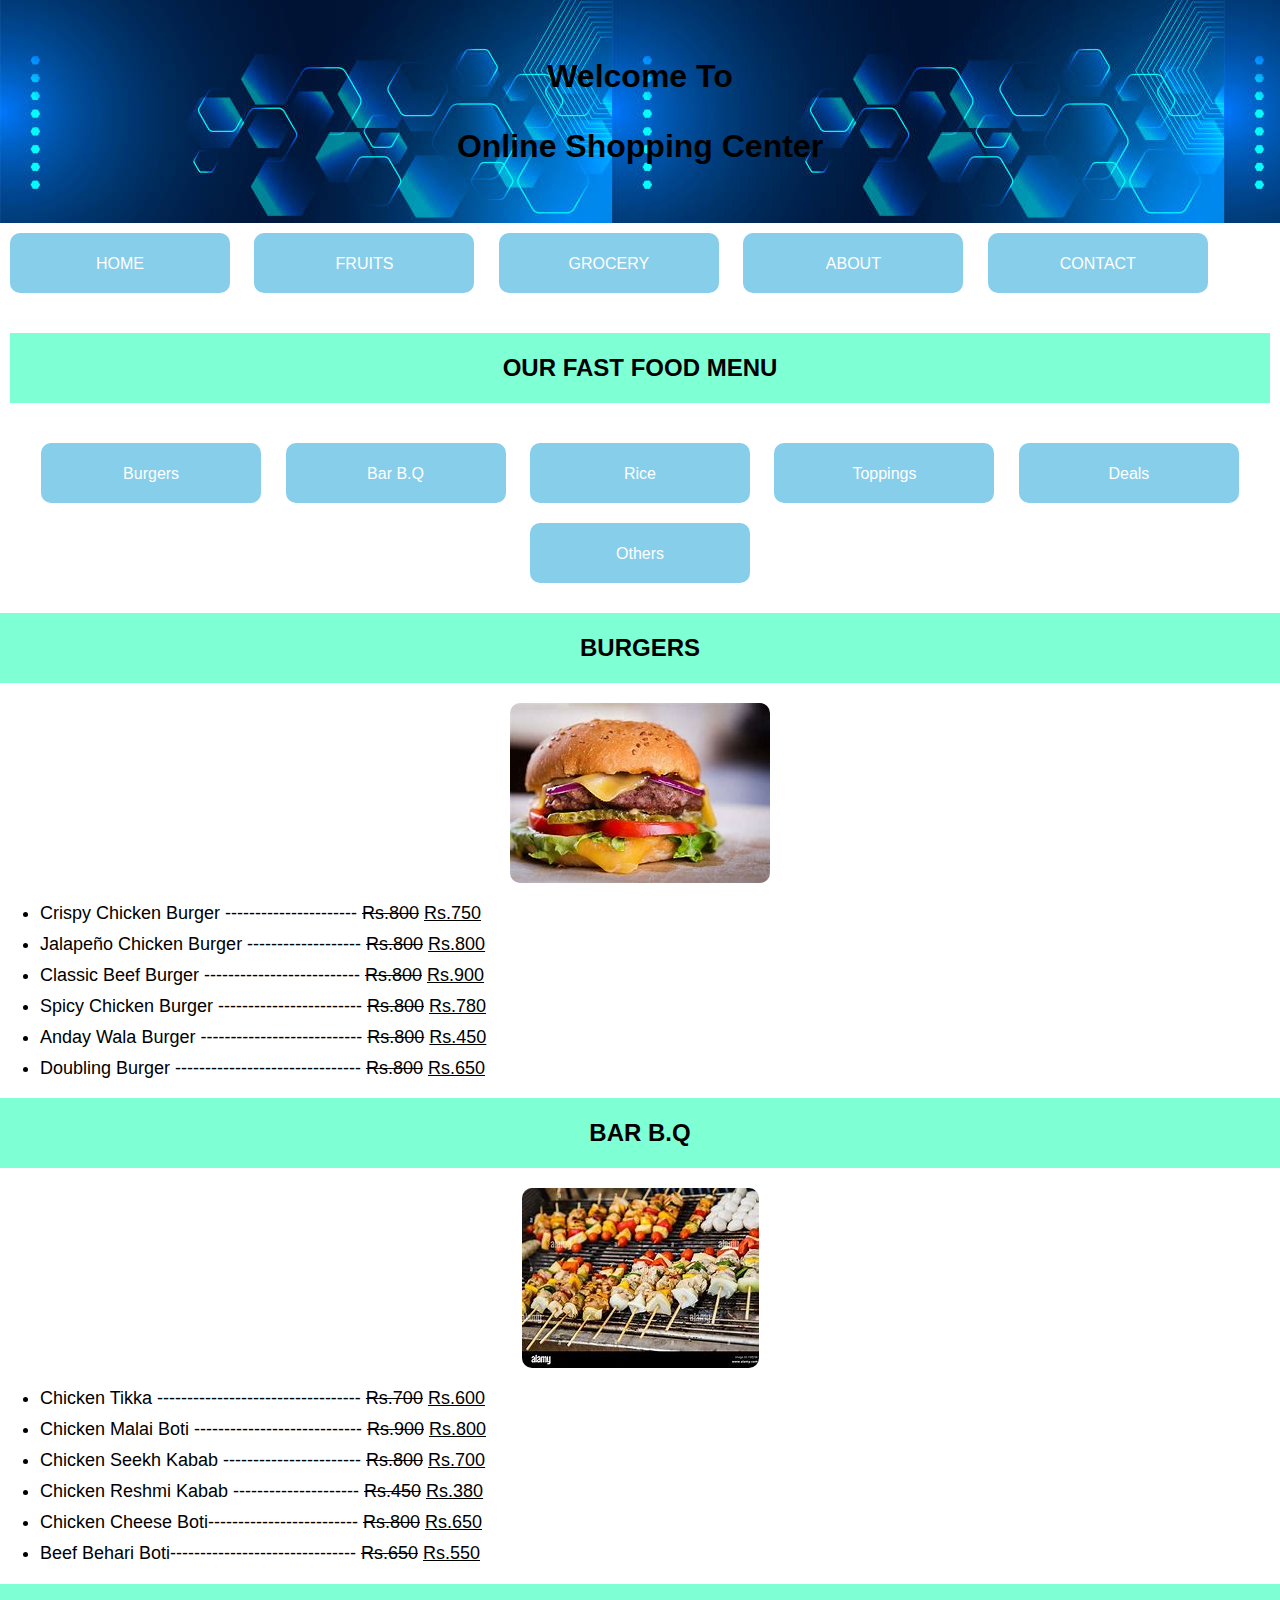
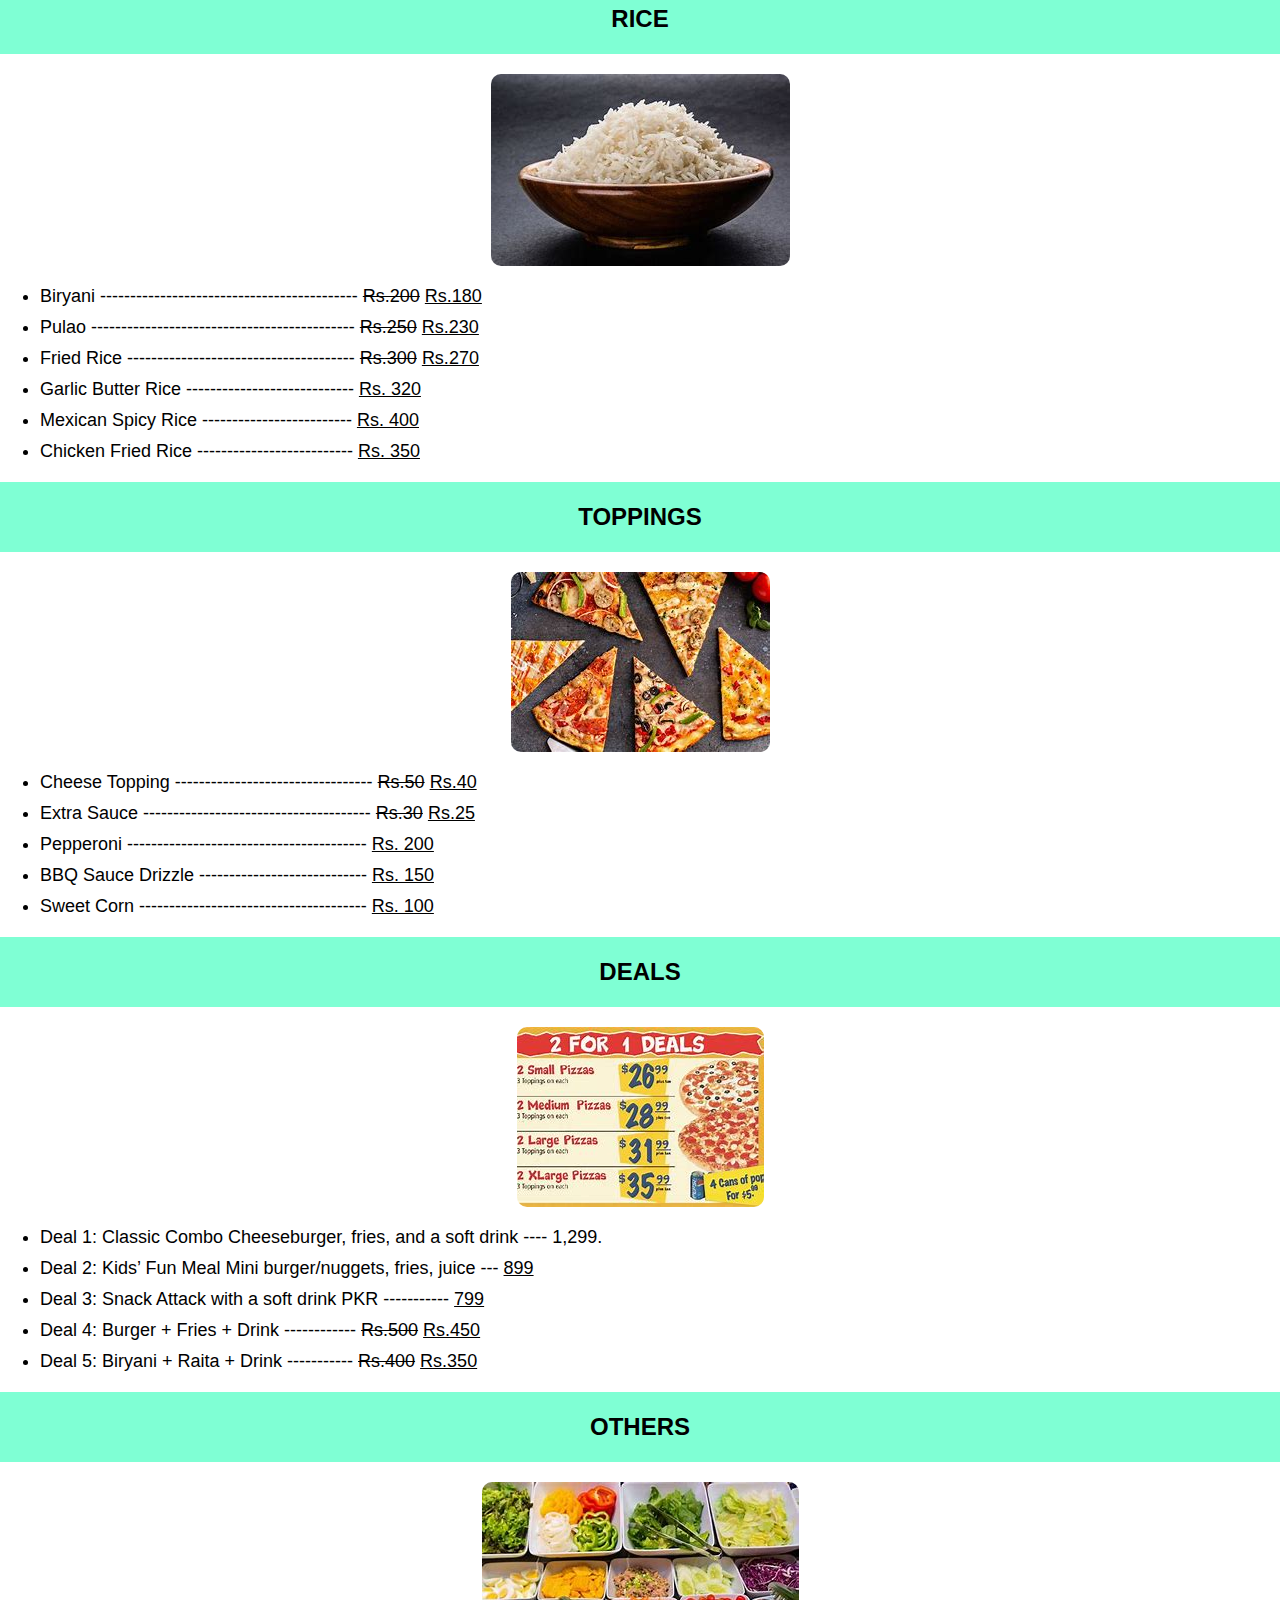
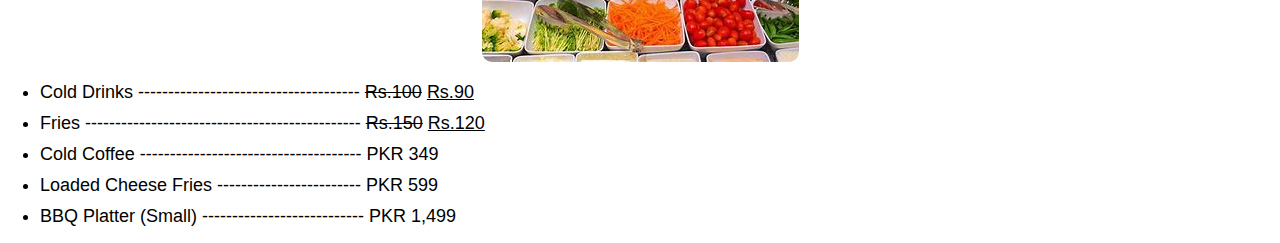
<file: index.html>
<!DOCTYPE html>
<html lang="en">
<head>
    <meta charset="UTF-8">
    <meta name="viewport" content="width=device-width, initial-scale=1.0">
    <title>Online Shopping Center</title>
    <link rel="stylesheet" href="style.css">
</head>
<body id="home">
    <div class="head">
        <center>
            <h1>Welcome To<br>Online Shopping Center</h1>
        </center>
    </div>

    <div class="nav-buttons">
        <button class="hover-button"><a href="../index.html">HOME</a></button>
        <button class="hover-button"><a href="fruit.html">FRUITS</a></button>
        <button class="hover-button"><a href="grocery.html">GROCERY</a></button>
        <button class="hover-button"><a href="about.html">ABOUT</a></button>
        <button class="hover-button"><a href="contect.html">CONTACT</a></button>
    </div>

    <center id="menu">
        <h2>OUR FAST FOOD MENU</h2>
    </center>
    <center>
        <button class="hover-button"><a href="#burgers">Burgers</a></button>
        <button class="hover-button"><a href="#barbq">Bar B.Q</a></button>
        <button class="hover-button"><a href="#rice">Rice</a></button>
        <button class="hover-button"><a href="#toppings">Toppings</a></button>
        <button class="hover-button"><a href="#deals">Deals</a></button>
        <button class="hover-button"><a href="#others">Others</a></button>
    </center>

    <center>
        <h2 id="burgers">BURGERS</h2>
        <img src="assets/OIP.jpg" alt="">
    </center>
    <ul>
        <li>Crispy Chicken Burger ---------------------- <s>Rs.800</s> <u>Rs.750</u></li>
        <li>Jalapeño Chicken Burger ------------------- <s>Rs.800</s> <u>Rs.800</u></li>
        <li>Classic Beef Burger -------------------------- <s>Rs.800</s> <u>Rs.900</u></li>
        <li>Spicy Chicken Burger ------------------------ <s>Rs.800</s> <u>Rs.780</u></li>
        <li>Anday Wala Burger --------------------------- <s>Rs.800</s> <u>Rs.450</u></li>
        <li>Doubling Burger ------------------------------- <s>Rs.800</s> <u>Rs.650</u></li>
    </ul>

    <center>
        <h2 id="barbq">BAR B.Q</h2>
        <img src="assets/OIP (1).jpg" alt="">
    </center>
    <ul>
        <li>Chicken Tikka ---------------------------------- <s>Rs.700</s> <u>Rs.600</u></li>
        <li>Chicken Malai Boti ---------------------------- <s>Rs.900</s> <u>Rs.800</u></li>
        <li>Chicken Seekh Kabab ----------------------- <s>Rs.800</s> <u>Rs.700</u></li>
        <li>Chicken Reshmi Kabab --------------------- <s>Rs.450</s> <u>Rs.380</u></li>
        <li>Chicken Cheese Boti------------------------- <s>Rs.800</s> <u>Rs.650</u></li>
        <li>Beef Behari Boti------------------------------- <s>Rs.650</s> <u>Rs.550</u></li>
    </ul>

    <center>
        <h2 id="rice">RICE</h2>
        <img src="assets/download.jpg" alt="">
    </center>
    <ul>
        <li>Biryani ------------------------------------------- <s>Rs.200</s> <u>Rs.180</u></li>
        <li>Pulao -------------------------------------------- <s>Rs.250</s> <u>Rs.230</u></li>
        <li>Fried Rice -------------------------------------- <s>Rs.300</s> <u>Rs.270</u></li>
        <li>Garlic Butter Rice ---------------------------- <u>Rs. 320</u></li>
        <li>Mexican Spicy Rice ------------------------- <u>Rs. 400</u></li>
        <li>Chicken Fried Rice -------------------------- <u>Rs. 350</u></li>
    </ul>

    <center>
        <h2 id="toppings">TOPPINGS</h2>
        <img src="assets/download (1).jpg" alt="">
    </center>
    <ul>
        <li>Cheese Topping --------------------------------- <s>Rs.50</s> <u>Rs.40</u></li>
        <li>Extra Sauce -------------------------------------- <s>Rs.30</s> <u>Rs.25</u></li>
        <li>Pepperoni ---------------------------------------- <u>Rs. 200</u></li>
        <li>BBQ Sauce Drizzle ---------------------------- <u>Rs. 150</u></li>
        <li>Sweet Corn -------------------------------------- <u>Rs. 100</u></li>
    </ul>

    <center>
        <h2 id="deals">DEALS</h2>
        <img src="assets/OIF.jpg" alt="">
    </center>
    <ul>
        <li>Deal 1: Classic Combo Cheeseburger, fries, and a soft drink ---- 1,299.</li>
        <li>Deal 2: Kids’ Fun Meal Mini burger/nuggets, fries, juice --- <u>899</u></li>
        <li>Deal 3: Snack Attack with a soft drink PKR ----------- <u>799</u></li>
        <li>Deal 4: Burger + Fries + Drink ------------ <s>Rs.500</s> <u>Rs.450</u></li>
        <li>Deal 5: Biryani + Raita + Drink ----------- <s>Rs.400</s> <u>Rs.350</u></li>
    </ul>

    <center>
        <h2 id="others">OTHERS</h2>
        <img src="assets/OIP (2).jpg" alt="">
    </center>
    <ul>
        <li>Cold Drinks ------------------------------------- <s>Rs.100</s> <u>Rs.90</u></li>
        <li>Fries ---------------------------------------------- <s>Rs.150</s> <u>Rs.120</u></li>
        <li>Cold Coffee ------------------------------------- PKR 349</li>
        <li>Loaded Cheese Fries ------------------------ PKR 599</li>
        <li>BBQ Platter (Small) --------------------------- PKR 1,499</li>
    </ul>
</body>
</html>
</file>
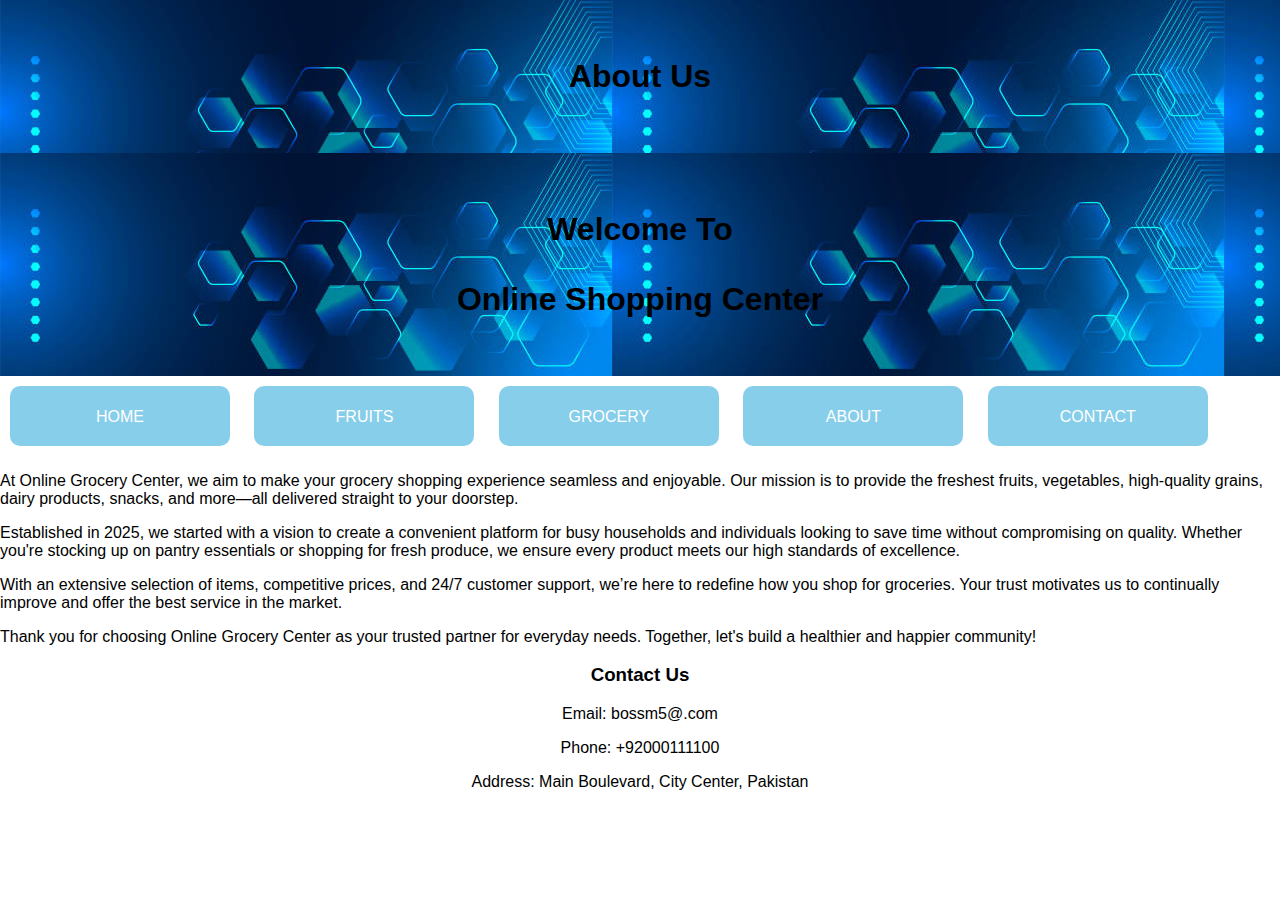
<file: about.html>
<!DOCTYPE html>
<html lang="en">
<head>
    <meta charset="UTF-8">
    <meta name="viewport" content="width=device-width, initial-scale=1.0">
    <title>About Us - Online Grocery Center</title>
    <link rel="stylesheet" href="style.css">
</head>
<body id="about">
    <div class="head">
        <center>
            <h1>About Us</h1>
        </center>
    </div>

    <div class="about-section">
        <div class="head">
            <center>
                <h1>Welcome To<br>Online Shopping Center</h1>
            </center>
        </div>

        <div class="nav-buttons">
            <button class="hover-button"><a href="index.html">HOME</a></button>
            <button class="hover-button"><a href="fruit.html">FRUITS</a></button>
            <button class="hover-button"><a href="grocery.html">GROCERY</a></button>
            <button class="hover-button"><a href="../about.html">ABOUT</a></button>
            <button class="hover-button"><a href="contect.html">CONTACT</a></button>
        </div>

        <p>
            At Online Grocery Center, we aim to make your grocery shopping experience seamless and enjoyable. Our mission is to provide the freshest fruits, vegetables, high-quality grains, dairy products, snacks, and more—all delivered straight to your doorstep.  
        </p>
        <p>
            Established in 2025, we started with a vision to create a convenient platform for busy households and individuals looking to save time without compromising on quality. Whether you're stocking up on pantry essentials or shopping for fresh produce, we ensure every product meets our high standards of excellence.
        </p>
        <p>
            With an extensive selection of items, competitive prices, and 24/7 customer support, we’re here to redefine how you shop for groceries. Your trust motivates us to continually improve and offer the best service in the market.
        </p>
        <p>
            Thank you for choosing Online Grocery Center as your trusted partner for everyday needs. Together, let's build a healthier and happier community!
        </p>
    </div>

    <div class="contact-info">
        <center>
            <h3>Contact Us</h3>
            <p>Email: bossm5@.com</p>
            <p>Phone: +92000111100</p>
            <p>Address: Main Boulevard, City Center, Pakistan</p>
        </center>
    </div>
</body>
</html>
</file>
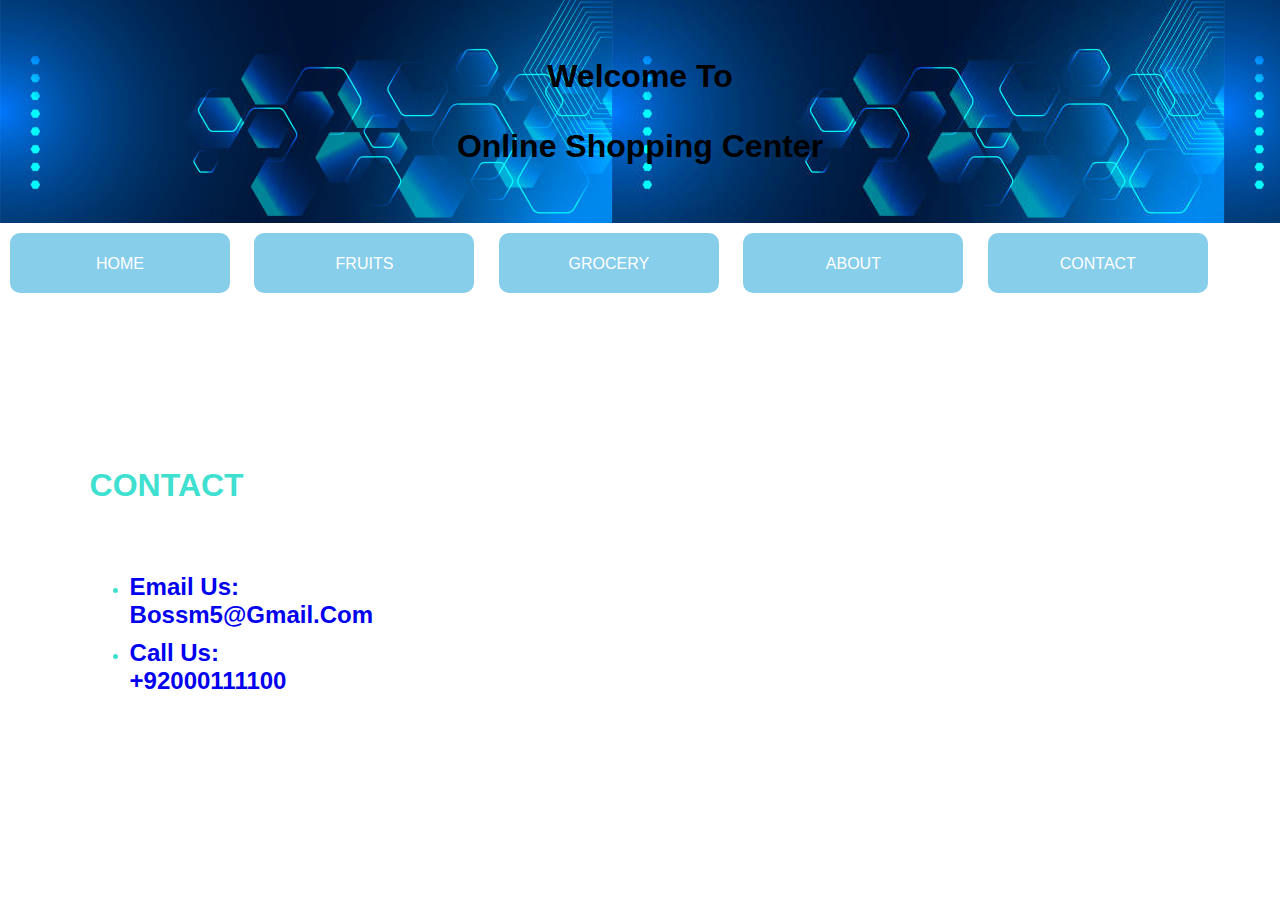
<file: contect.html>
<!DOCTYPE html>
<html lang="en">
<head>
    <meta charset="UTF-8">
    <meta name="viewport" content="width=device-width, initial-scale=1.0">
    <title>Document</title>
    <link rel="stylesheet" href="style.css">
</head>
<body id="contact">
    <div class="head">
        <center>
            <h1>Welcome To<br>Online Shopping Center</h1>
        </center>
    </div>

    <div class="nav-buttons">
        <button class="hover-button"><a href="index.html">HOME</a></button>
        <button class="hover-button"><a href="fruit.html">FRUITS</a></button>
        <button class="hover-button"><a href="contect.html">GROCERY</a></button>
        <button class="hover-button"><a href="about.html">ABOUT</a></button>
        <button class="hover-button"><a href="../contect.html">CONTACT</a></button>
    </div>
    <br> 
    <br>
    <div style="display: flex;">
    <h6 style="margin-left: 7%; margin-top: 10%; color:turquoise;  text-transform: capitalize; font-size: xx-large; ">CONTACT 
        <br>
        <br>
        <div>
          <ul>
            <li>
              <a href="mailto:hungerhustle@gmail.com" style="font-size:x-large; text-decoration: none;" >Email Us: <br>bossm5@gmail.com </a>    
            </li> 
            <li>  
                <a href= "tellto:+92000111100" style="font-size:x-large; text-decoration: none;">Call Us: <br>+92000111100 </a>
            </li> 

          </ul>
        </div>
    </h6>
</div>
</body>
</html>
</file>
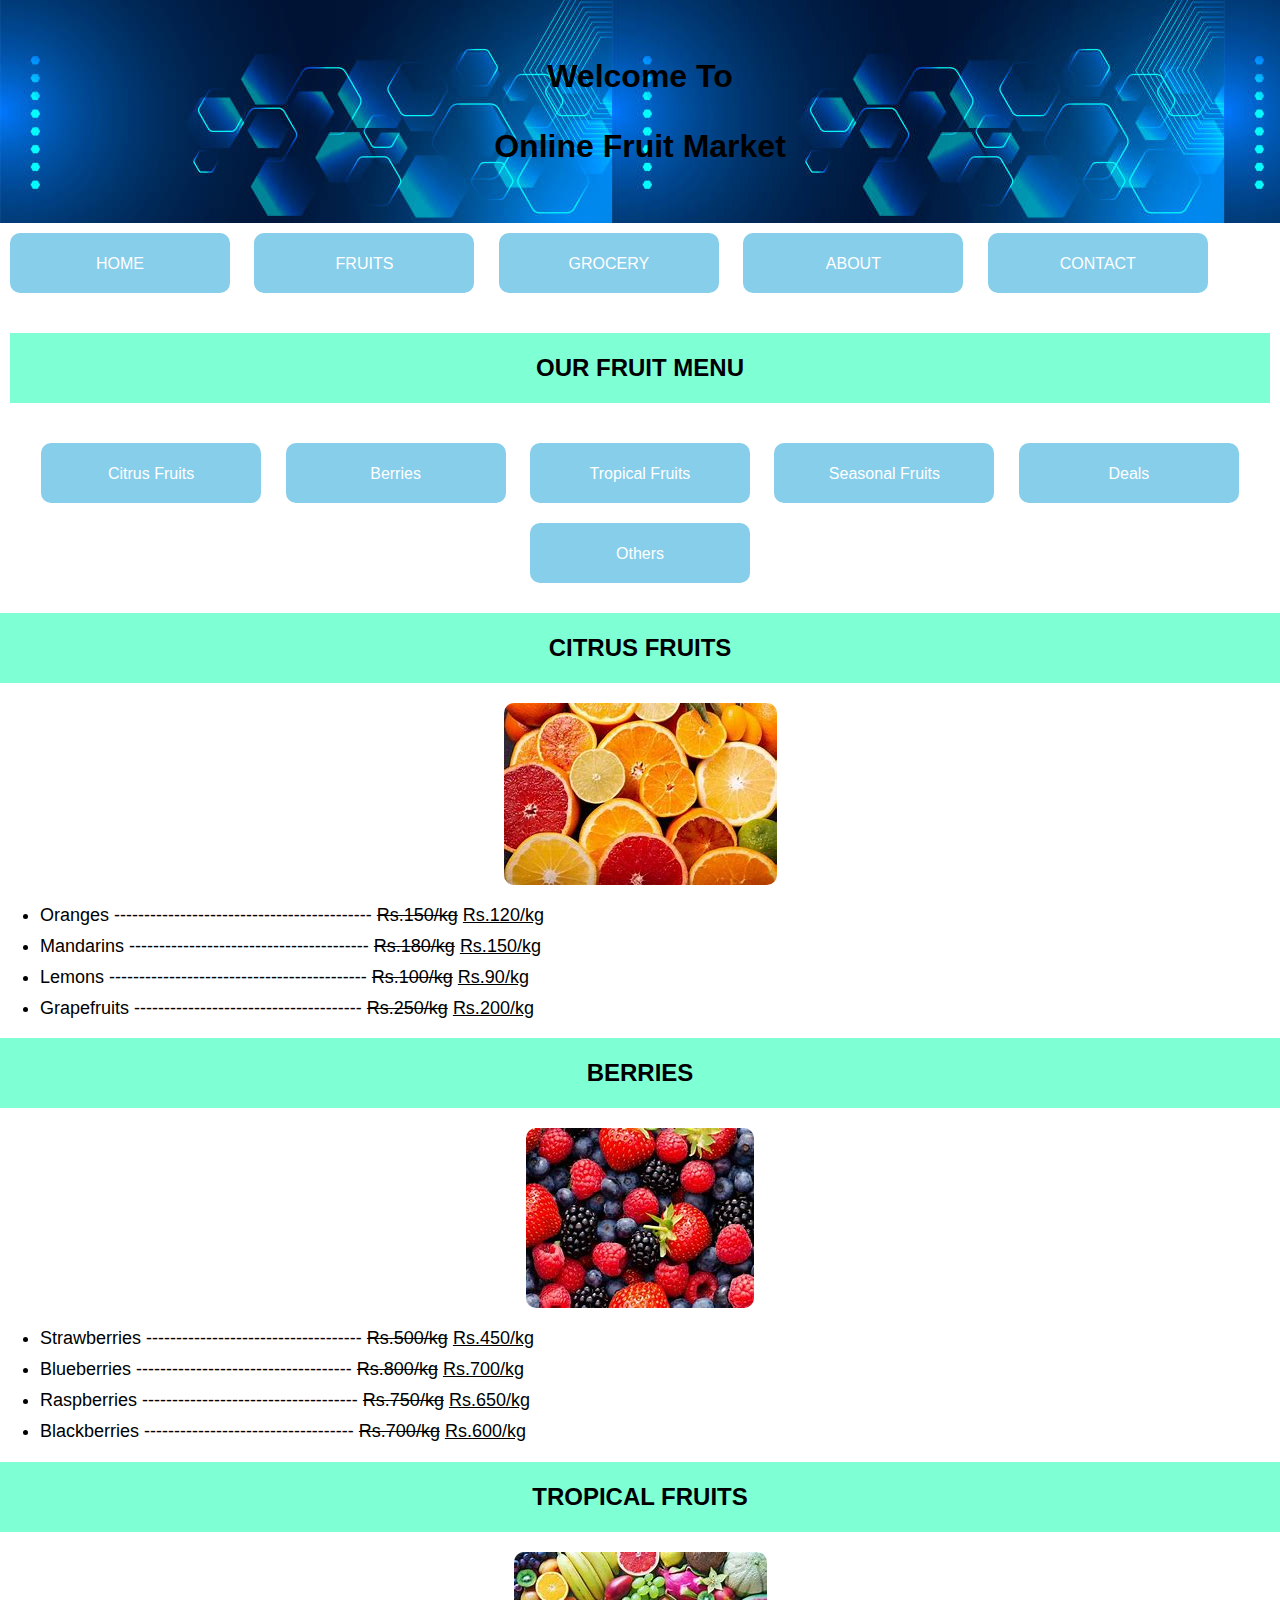
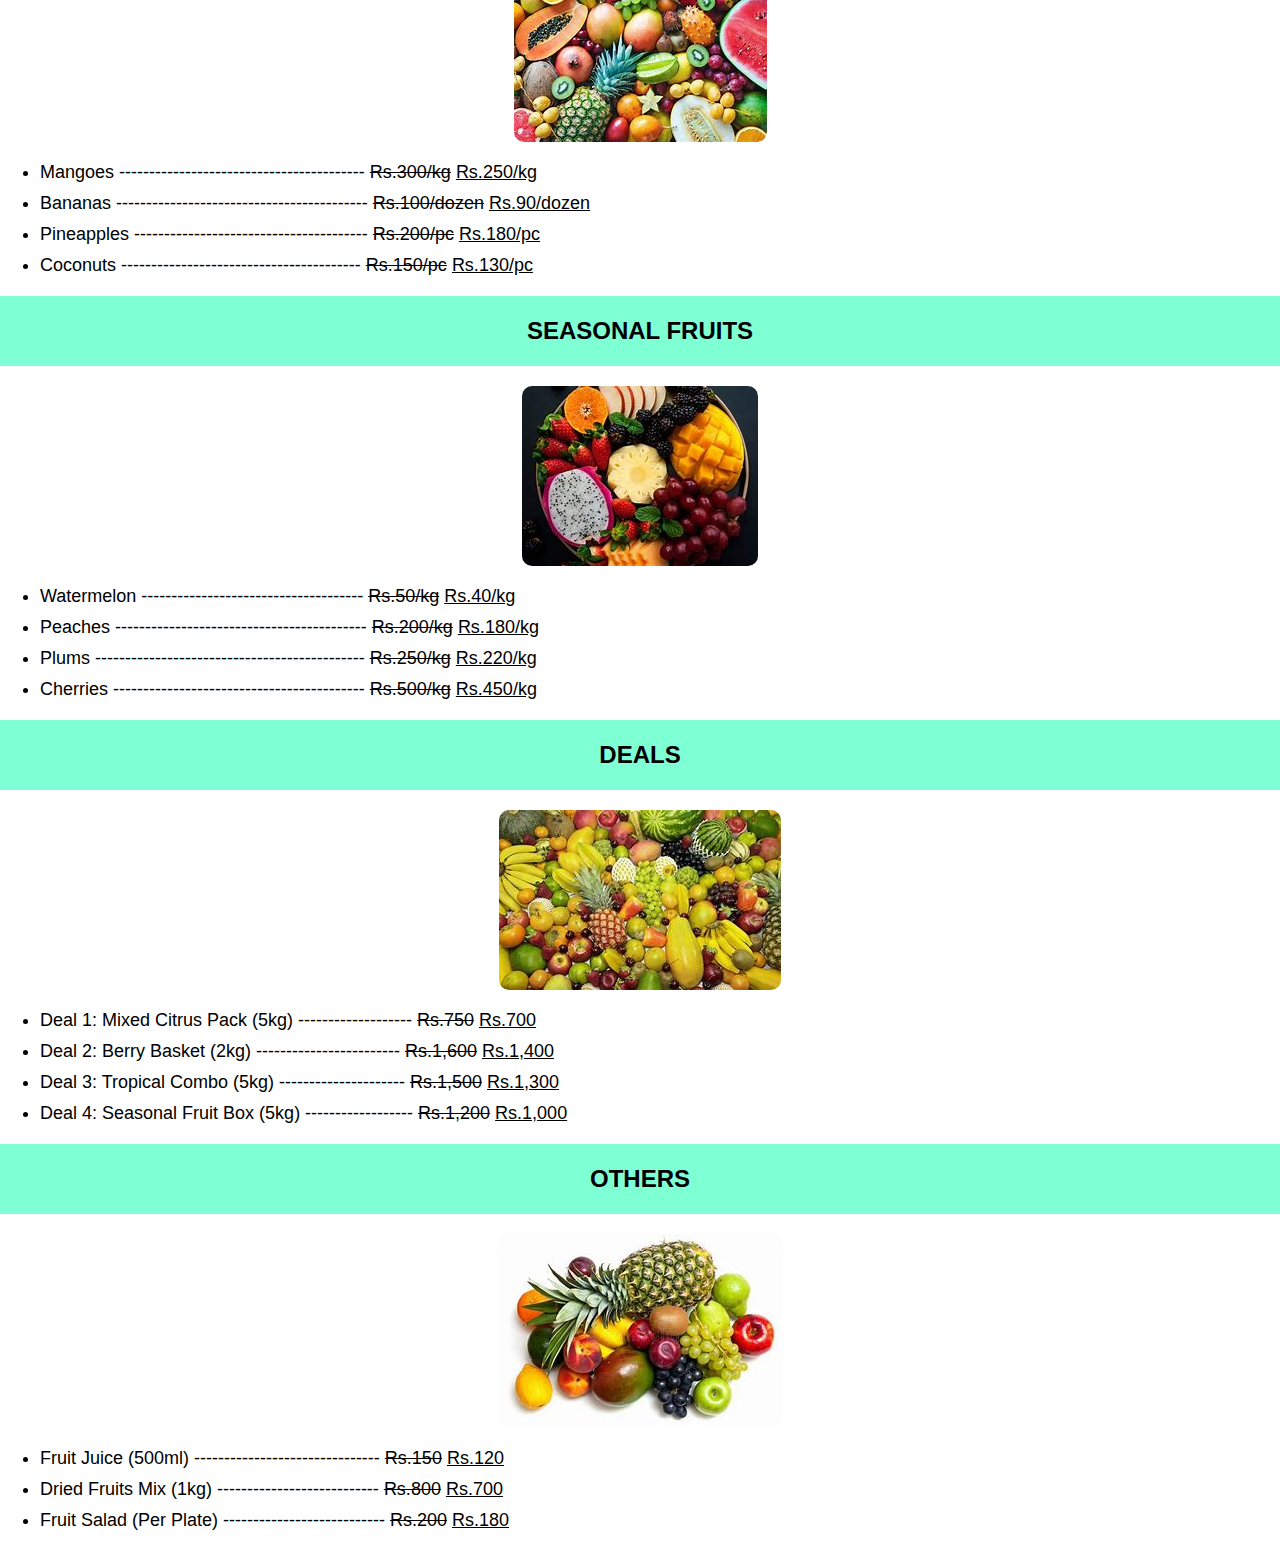
<file: fruit.html>
<!DOCTYPE html>
<html lang="en">
<head>
    <meta charset="UTF-8">
    <meta name="viewport" content="width=device-width, initial-scale=1.0">
    <title>Online Fruit Market</title>
    <link rel="stylesheet" href="style.css">
</head>
<body id="fruits">
    <div class="head">
        <center>
            <h1>Welcome To<br>Online Fruit Market</h1>
        </center>
    </div>

    <div class="nav-buttons">
        <button class="hover-button"><a href="index.html">HOME</a></button>
        <button class="hover-button"><a href="../fruit.html">FRUITS</a></button>
        <button class="hover-button"><a href="grocery.html">GROCERY</a></button>
        <button class="hover-button"><a href="about.html">ABOUT</a></button>
        <button class="hover-button"><a href="contect.html">CONTACT</a></button>
    </div>

    <center id="menu">
        <h2>OUR FRUIT MENU</h2>
    </center>
    <center>
        <button class="hover-button"><a href="#citrus">Citrus Fruits</a></button>
        <button class="hover-button"><a href="#berries">Berries</a></button>
        <button class="hover-button"><a href="#tropical">Tropical Fruits</a></button>
        <button class="hover-button"><a href="#seasonal">Seasonal Fruits</a></button>
        <button class="hover-button"><a href="#deals">Deals</a></button>
        <button class="hover-button"><a href="#others">Others</a></button>
    </center>

    <center>
        <h2 id="citrus">CITRUS FRUITS</h2>
        <img src="assets/OIP (9).jpg" alt="">
    </center>
    <ul>
        <li>Oranges ------------------------------------------- <s>Rs.150/kg</s> <u>Rs.120/kg</u></li>
        <li>Mandarins ---------------------------------------- <s>Rs.180/kg</s> <u>Rs.150/kg</u></li>
        <li>Lemons ------------------------------------------- <s>Rs.100/kg</s> <u>Rs.90/kg</u></li>
        <li>Grapefruits -------------------------------------- <s>Rs.250/kg</s> <u>Rs.200/kg</u></li>
    </ul>

    <center>
        <h2 id="berries">BERRIES</h2>
        <img src="assets/OIP (10).jpg" alt="">
    </center>
    <ul>
        <li>Strawberries ------------------------------------ <s>Rs.500/kg</s> <u>Rs.450/kg</u></li>
        <li>Blueberries ------------------------------------ <s>Rs.800/kg</s> <u>Rs.700/kg</u></li>
        <li>Raspberries ------------------------------------ <s>Rs.750/kg</s> <u>Rs.650/kg</u></li>
        <li>Blackberries ----------------------------------- <s>Rs.700/kg</s> <u>Rs.600/kg</u></li>
    </ul>

    <center>
        <h2 id="tropical">TROPICAL FRUITS</h2>
        <img src="assets/OIP (11).jpg" alt="">
    </center>
    <ul>
        <li>Mangoes ----------------------------------------- <s>Rs.300/kg</s> <u>Rs.250/kg</u></li>
        <li>Bananas ------------------------------------------ <s>Rs.100/dozen</s> <u>Rs.90/dozen</u></li>
        <li>Pineapples --------------------------------------- <s>Rs.200/pc</s> <u>Rs.180/pc</u></li>
        <li>Coconuts ---------------------------------------- <s>Rs.150/pc</s> <u>Rs.130/pc</u></li>
    </ul>

    <center>
        <h2 id="seasonal">SEASONAL FRUITS</h2>
        <img src="assets/download (2).jpg" alt="">
    </center>
    <ul>
        <li>Watermelon ------------------------------------- <s>Rs.50/kg</s> <u>Rs.40/kg</u></li>
        <li>Peaches ------------------------------------------ <s>Rs.200/kg</s> <u>Rs.180/kg</u></li>
        <li>Plums --------------------------------------------- <s>Rs.250/kg</s> <u>Rs.220/kg</u></li>
        <li>Cherries ------------------------------------------ <s>Rs.500/kg</s> <u>Rs.450/kg</u></li>
    </ul>

    <center>
        <h2 id="deals">DEALS</h2>
        <img src="assets/download (3).jpg" alt="">
    </center>
    <ul>
        <li>Deal 1: Mixed Citrus Pack (5kg) ------------------- <s>Rs.750</s> <u>Rs.700</u></li>
        <li>Deal 2: Berry Basket (2kg) ------------------------ <s>Rs.1,600</s> <u>Rs.1,400</u></li>
        <li>Deal 3: Tropical Combo (5kg) --------------------- <s>Rs.1,500</s> <u>Rs.1,300</u></li>
        <li>Deal 4: Seasonal Fruit Box (5kg) ------------------ <s>Rs.1,200</s> <u>Rs.1,000</u></li>
    </ul>

    <center>
        <h2 id="others">OTHERS</h2>
        <img src="assets/OIP (12).jpg" alt="">
    </center>
    <ul>
        <li>Fruit Juice (500ml) ------------------------------- <s>Rs.150</s> <u>Rs.120</u></li>
        <li>Dried Fruits Mix (1kg) --------------------------- <s>Rs.800</s> <u>Rs.700</u></li>
        <li>Fruit Salad (Per Plate) --------------------------- <s>Rs.200</s> <u>Rs.180</u></li>
    </ul>
</body>
</html>
</file>
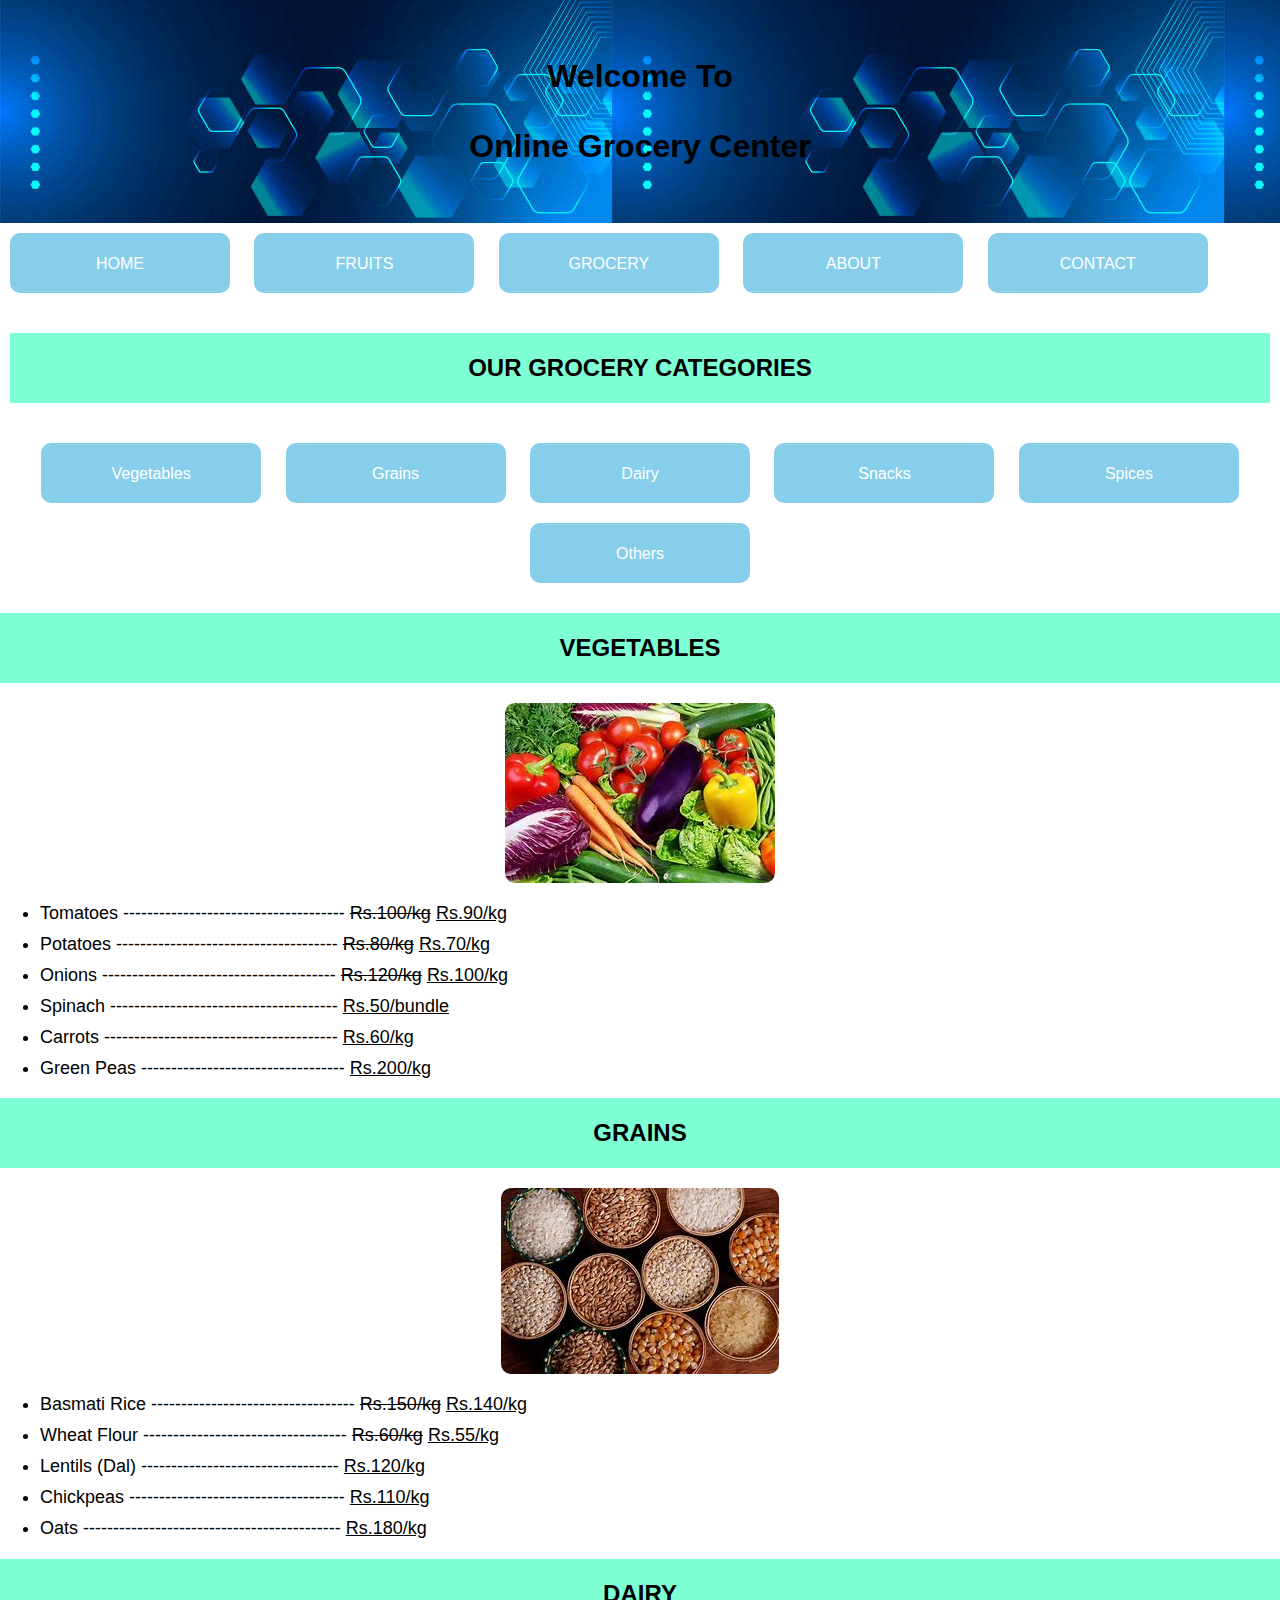
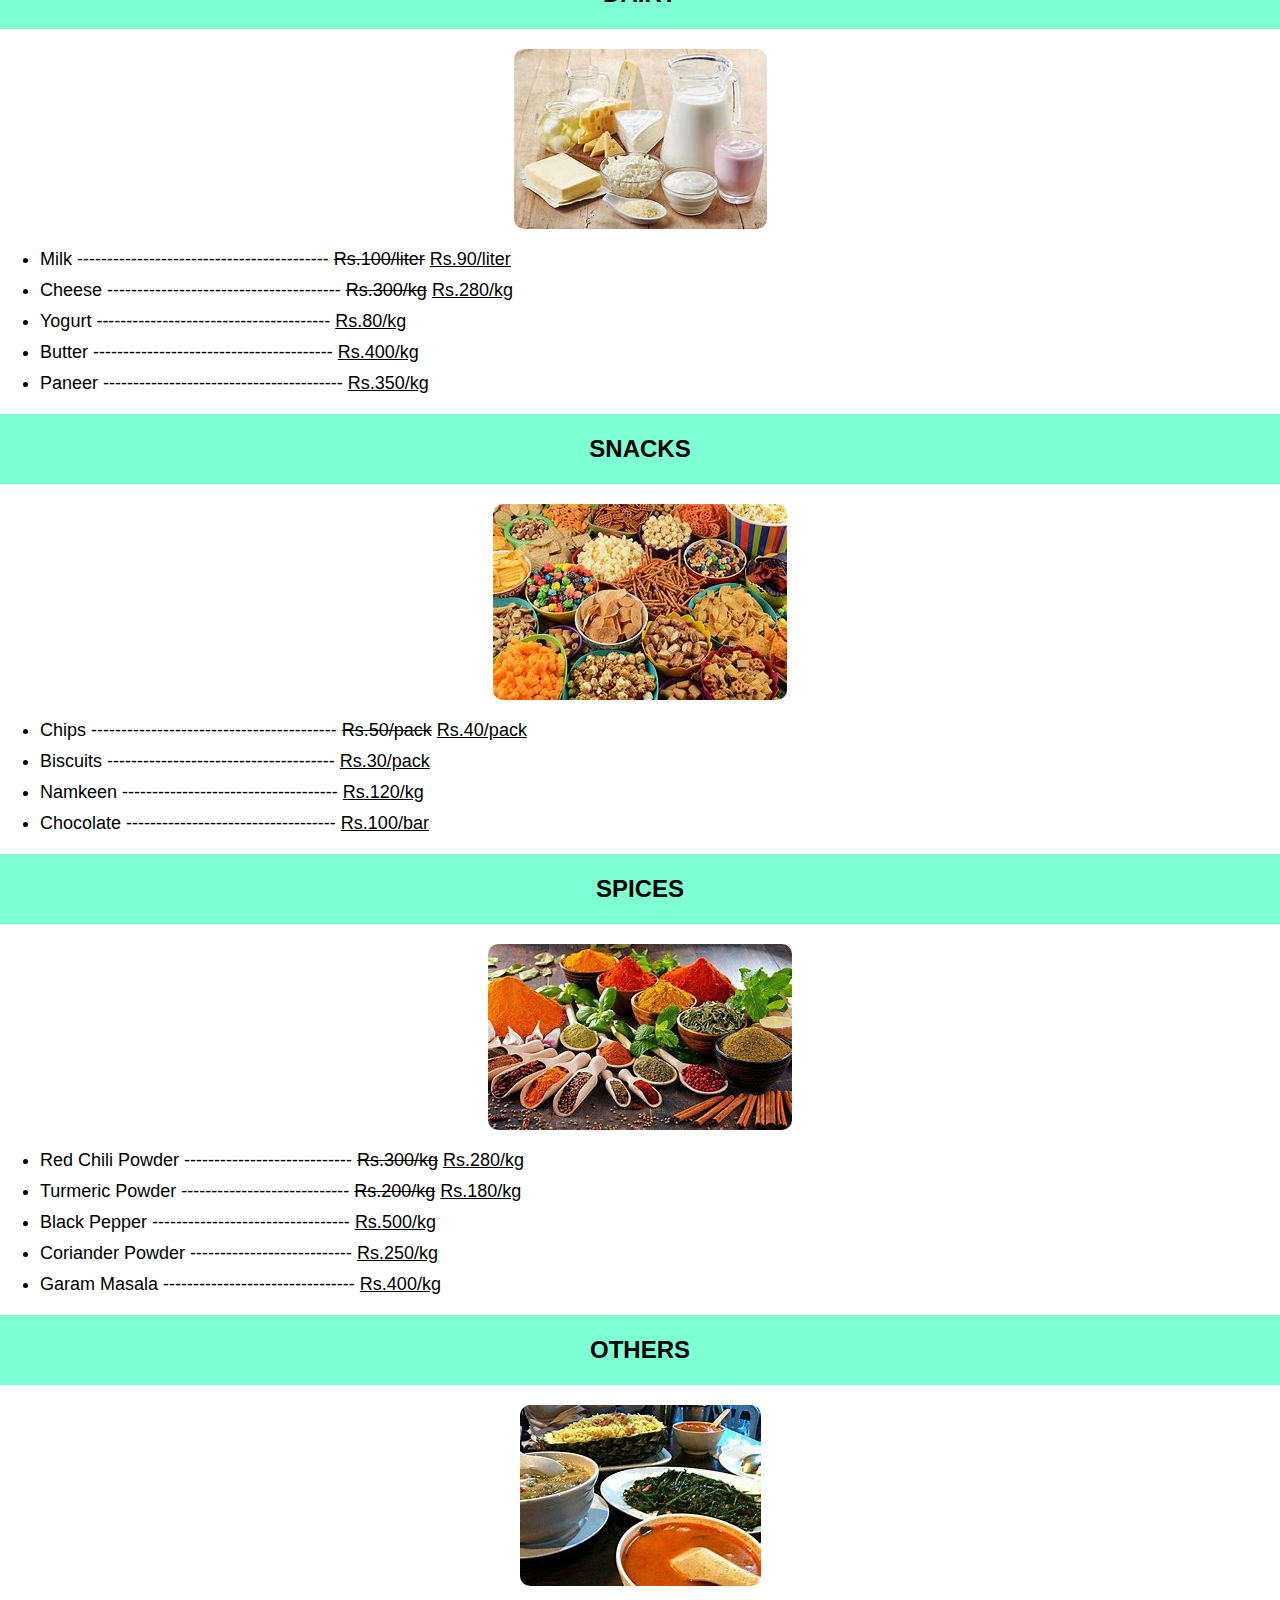
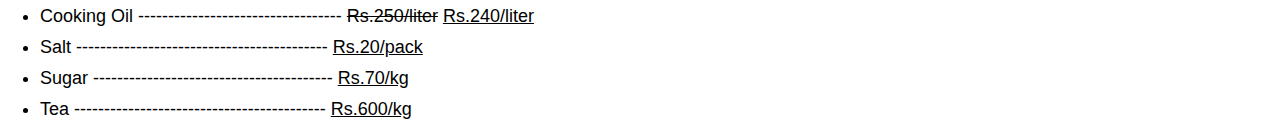
<file: grocery.html>
<!DOCTYPE html>
<html lang="en">
<head>
    <meta charset="UTF-8">
    <meta name="viewport" content="width=device-width, initial-scale=1.0">
    <title>Online Grocery Center</title>
    <link rel="stylesheet" href="style.css">
</head>
<body id="grocery">
    <div class="head">
        <center>
            <h1>Welcome To<br>Online Grocery Center</h1>
        </center>
    </div>

    <div class="nav-buttons">
        <button class="hover-button"><a href="index.html">HOME</a></button>
        <button class="hover-button"><a href="fruit.html">FRUITS</a></button>
        <button class="hover-button"><a href="grocery.html">GROCERY</a></button>
        <button class="hover-button"><a href="about.html">ABOUT</a></button>
        <button class="hover-button"><a href="contect.html">CONTACT</a></button>
    </div>

    <center id="menu">
        <h2>OUR GROCERY CATEGORIES</h2>
    </center>
    <center>
        <button class="hover-button"><a href="#vegetables">Vegetables</a></button>
        <button class="hover-button"><a href="#grains">Grains</a></button>
        <button class="hover-button"><a href="#dairy">Dairy</a></button>
        <button class="hover-button"><a href="#snacks">Snacks</a></button>
        <button class="hover-button"><a href="#spices">Spices</a></button>
        <button class="hover-button"><a href="#others">Others</a></button>
    </center>

    <center>
        <h2 id="vegetables">VEGETABLES</h2>
        <img src="assets/OIP (3).jpg" alt="">
    </center>
    <ul>
        <li>Tomatoes ------------------------------------- <s>Rs.100/kg</s> <u>Rs.90/kg</u></li>
        <li>Potatoes ------------------------------------- <s>Rs.80/kg</s> <u>Rs.70/kg</u></li>
        <li>Onions --------------------------------------- <s>Rs.120/kg</s> <u>Rs.100/kg</u></li>
        <li>Spinach -------------------------------------- <u>Rs.50/bundle</u></li>
        <li>Carrots --------------------------------------- <u>Rs.60/kg</u></li>
        <li>Green Peas ---------------------------------- <u>Rs.200/kg</u></li>
    </ul>

    <center>
        <h2 id="grains">GRAINS</h2>
        <img src="assets/OIP (4).jpg" alt="">
    </center>
    <ul>
        <li>Basmati Rice ---------------------------------- <s>Rs.150/kg</s> <u>Rs.140/kg</u></li>
        <li>Wheat Flour ---------------------------------- <s>Rs.60/kg</s> <u>Rs.55/kg</u></li>
        <li>Lentils (Dal) --------------------------------- <u>Rs.120/kg</u></li>
        <li>Chickpeas ------------------------------------ <u>Rs.110/kg</u></li>
        <li>Oats ------------------------------------------- <u>Rs.180/kg</u></li>
    </ul>

    <center>
        <h2 id="dairy">DAIRY</h2>
        <img src="assets/OIP (5).jpg" alt="">
    </center>
    <ul>
        <li>Milk ------------------------------------------ <s>Rs.100/liter</s> <u>Rs.90/liter</u></li>
        <li>Cheese --------------------------------------- <s>Rs.300/kg</s> <u>Rs.280/kg</u></li>
        <li>Yogurt --------------------------------------- <u>Rs.80/kg</u></li>
        <li>Butter ---------------------------------------- <u>Rs.400/kg</u></li>
        <li>Paneer ---------------------------------------- <u>Rs.350/kg</u></li>
    </ul>

    <center>
        <h2 id="snacks">SNACKS</h2>
        <img src="assets/OIP (6).jpg" alt="">
    </center>
    <ul>
        <li>Chips ----------------------------------------- <s>Rs.50/pack</s> <u>Rs.40/pack</u></li>
        <li>Biscuits -------------------------------------- <u>Rs.30/pack</u></li>
        <li>Namkeen ------------------------------------ <u>Rs.120/kg</u></li>
        <li>Chocolate ----------------------------------- <u>Rs.100/bar</u></li>
    </ul>

    <center>
        <h2 id="spices">SPICES</h2>
        <img src="assets/OIP (7).jpg" alt="">
    </center>
    <ul>
        <li>Red Chili Powder ---------------------------- <s>Rs.300/kg</s> <u>Rs.280/kg</u></li>
        <li>Turmeric Powder ---------------------------- <s>Rs.200/kg</s> <u>Rs.180/kg</u></li>
        <li>Black Pepper --------------------------------- <u>Rs.500/kg</u></li>
        <li>Coriander Powder --------------------------- <u>Rs.250/kg</u></li>
        <li>Garam Masala -------------------------------- <u>Rs.400/kg</u></li>
    </ul>

    <center>
        <h2 id="others">OTHERS</h2>
        <img src="assets/OIP (8).jpg" alt="">
    </center>
    <ul>
        <li>Cooking Oil ---------------------------------- <s>Rs.250/liter</s> <u>Rs.240/liter</u></li>
        <li>Salt ------------------------------------------ <u>Rs.20/pack</u></li>
        <li>Sugar ---------------------------------------- <u>Rs.70/kg</u></li>
        <li>Tea ------------------------------------------ <u>Rs.600/kg</u></li>
    </ul>
</body>
</html>
</file>
<file: style.css>
body {
  font-family: Arial, sans-serif;
  margin: 0;
  padding: 0;
}

.head {
  background-image: url(assets/1\ \(1\).jpg);
  font-style: initial;
  line-height: 70px;
  padding: 20px;
}
 
h2{
  line-height: 70px;
  background-color: aquamarine;
}

.hover-button {
  width: 220px;
  height: 60px;
  border-radius: 10px;
  background-color: skyblue;
  color: white;
  border: none;
  font-size: 16px;
  cursor: pointer;
  transition: background-color 0.3s ease;
  margin: 10px;
  text-decoration: none;
}

.hover-button a {
  text-decoration: none;
  color: white;
  display: inline-block;
  width: 100%;
  height: 100%;
  line-height: 60px;
}

.hover-button:hover {
  background-color: aquamarine;
}

#menu {
  line-height: 80px;
  padding: 10px;
}

/* ul {
  list-style-type: none;
  padding: 0;
  margin: 0 20px;
} */

li {
  font-size: 18px;
  margin: 10px 0;
}
img{
  border-radius: 10px;
}
</file>
